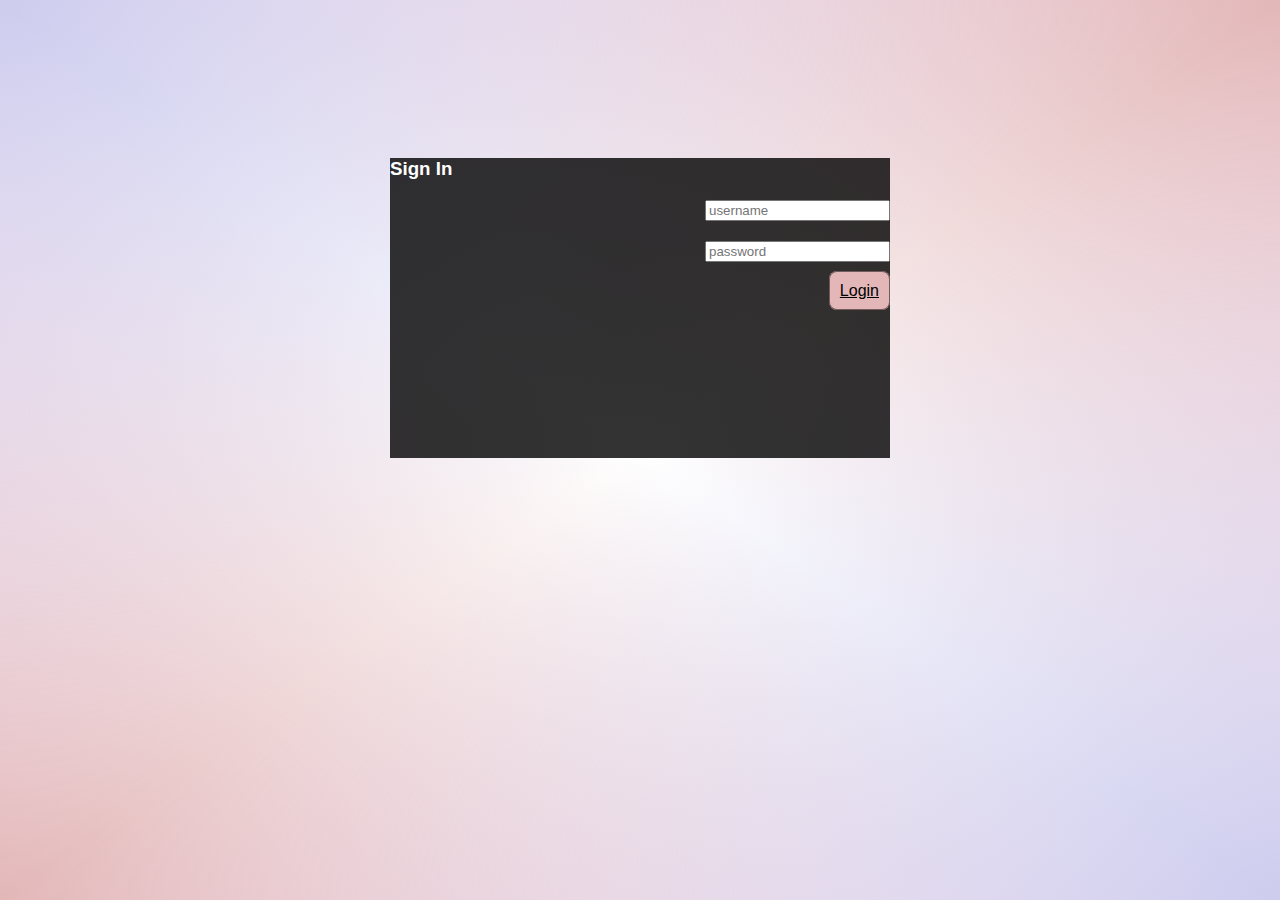
<file: login.html>
<!------ Include the above in your HEAD tag ---------->

<!DOCTYPE html>
<html>
<head>
	<title>Login Page</title>
   <!--Made with love by Mutiullah Samim -->
   
	<!--Bootsrap 4 CDN-->

    <script src="https://cdn.jsdelivr.net/npm/bootstrap@4.6.0/dist/js/bootstrap.bundle.min.js" integrity="sha384-Piv4xVNRyMGpqkS2by6br4gNJ7DXjqk09RmUpJ8jgGtD7zP9yug3goQfGII0yAns" crossorigin="anonymous"></script>

	<link rel="stylesheet" href="https://cdn.jsdelivr.net/npm/bootstrap@4.6.0/dist/css/bootstrap.min.css" integrity="sha384-B0vP5xmATw1+K9KRQjQERJvTumQW0nPEzvF6L/Z6nronJ3oUOFUFpCjEUQouq2+l" crossorigin="anonymous">

	<script src="https://cdn.jsdelivr.net/npm/bootstrap@4.6.0/dist/js/bootstrap.min.js" integrity="sha384-+YQ4JLhjyBLPDQt//I+STsc9iw4uQqACwlvpslubQzn4u2UU2UFM80nGisd026JF" crossorigin="anonymous"></script>

	<script src="https://code.jquery.com/jquery-3.6.0.js" integrity="sha256-H+K7U5CnXl1h5ywQfKtSj8PCmoN9aaq30gDh27Xc0jk=" crossorigin="anonymous"></script>
	
    <!--Fontawesome CDN-->
	<link rel="stylesheet" href="https://use.fontawesome.com/releases/v5.3.1/css/all.css" integrity="sha384-mzrmE5qonljUremFsqc01SB46JvROS7bZs3IO2EmfFsd15uHvIt+Y8vEf7N7fWAU" crossorigin="anonymous">

	<!--Custom styles-->
	<link rel="stylesheet" type="text/css" href="styles.css">
</head>
<body>
<div class="container">
	<div class="d-flex justify-content-center h-100">
		<div class="card">
			<div class="card-header">
				<h3>Sign In</h3>
				<div class="d-flex justify-content-end social_icon">
					<!--<span><i class="fab fa-facebook-square"></i></span>
					<span><i class="fab fa-google-plus-square"></i></span>
					<span><i class="fab fa-twitter-square"></i></span>-->
				</div>
			</div>
			<div class="card-body">
				<form>
					<div class="input-group form-group">
						<div class="input-group-prepend">
							<span class="input-group-text"><i class="fas fa-user"></i></span>
						</div>
						<input type="text" class="form-control" placeholder="username">
						
					</div>
					<div class="input-group form-group">
						<div class="input-group-prepend">
							<span class="input-group-text"><i class="fas fa-key"></i></span>
						</div>
						<input type="password" class="form-control" placeholder="password">
					</div>
					<div class="row align-items-center remember">
						<!-- <input type="checkbox">Remember Me -->
					</div>
					<div class="form-group">
						<a class="login_btn" href="./1010.html">	
							Login
						</a>
					</div>
				</form>
			</div>
			<div class="card-footer">
				<div class="d-flex justify-content-center links">
					<!--Don't have an account?<a href="#">Sign Up</a>-->
				</div>
				<div class="d-flex justify-content-center">
					<!--<a href="#">Forgot your password?</a>-->
				</div>
			</div>
		</div>
	</div>
</div>
</body>
</html>
</file>
<file: styles.css>
/* Made with love by Mutiullah Samim*/

@import url('https://fonts.googleapis.com/css?family=Numans');


/*
html,body{
background-image: url('medical-background.png');
background-size: cover;
background-repeat: no-repeat;
height: 100%;
font-family: 'Numans', sans-serif;
}*/

body {
    font-family: 'Poppins', 'Noto Sans TC', '微軟正黑體', sans-serif;
    background: -webkit-linear-gradient(to right bottom, rgb(205, 204, 238), transparent, rgb(205, 204, 238)),
                -webkit-linear-gradient(to left bottom, rgb(227, 183, 184), transparent, rgb(227, 183, 184));
    background: -moz-linear-gradient(to right bottom, rgb(205, 204, 238), transparent, rgb(205, 204, 238)),
                -moz-linear-gradient(to left bottom, rgb(227, 183, 184), transparent, rgb(227, 183, 184));
    background: -o-linear-gradient(to right bottom, rgb(205, 204, 238), transparent, rgb(205, 204, 238)),
                -o-linear-gradient(to left bottom, rgb(227, 183, 184), transparent, rgb(227, 183, 184));
    background: linear-gradient(to right bottom, rgb(205, 204, 238), transparent, rgb(205, 204, 238)),
                linear-gradient(to left bottom, rgb(227, 183, 184), transparent, rgb(227, 183, 184));
    background-attachment:fixed;
    background-blend-mode: overlay;
    height: 100%;
}


.container{
height: 100%;
align-content: center;
}

.card{
height:300px;
margin: 150px auto;
width: 500px;
background-color: rgba(0,0,0,0.8) !important;
}
/*
.social_icon span{
font-size: 60px;
margin-left: 10px;
color: rgb(227, 183, 184);
}

.social_icon span:hover{
color: white;
cursor: pointer;
}
*/
.card-header h3{
color: white;
}
/*
.social_icon{
position: absolute;
right: 20px;
top: -45px;
}
*/
.input-group-prepend span{
width: 50px;
background-color: rgb(227, 183, 184);
color: black;
border:0 !important;
}

input:focus{
outline: 0 0 0 0  !important;
box-shadow: 0 0 0 0 !important;

}

.remember{
color: white;
}

.remember input
{
width: 20px;
height: 40px;
margin-left: 15px;
margin-right: 5px;
}

.login_btn{
color: black;
background-color: rgb(227, 183, 184);
width: 130px;
}

.login_btn:hover{
color: black;
background-color: white;
}

.links{
color: white;
}

.links a{
margin-left: 4px;
}
.form-group{
    text-align: right;
    margin-top: 20px;
}
.login_btn{
    padding: 10px;
    border: 1px solid rgba(0,0,0,0.5);
    border-radius: 8px;
    background-color: rgb(227, 183, 184)0;
}
.login_btn:hover{
    text-decoration: none;
}
</file>
